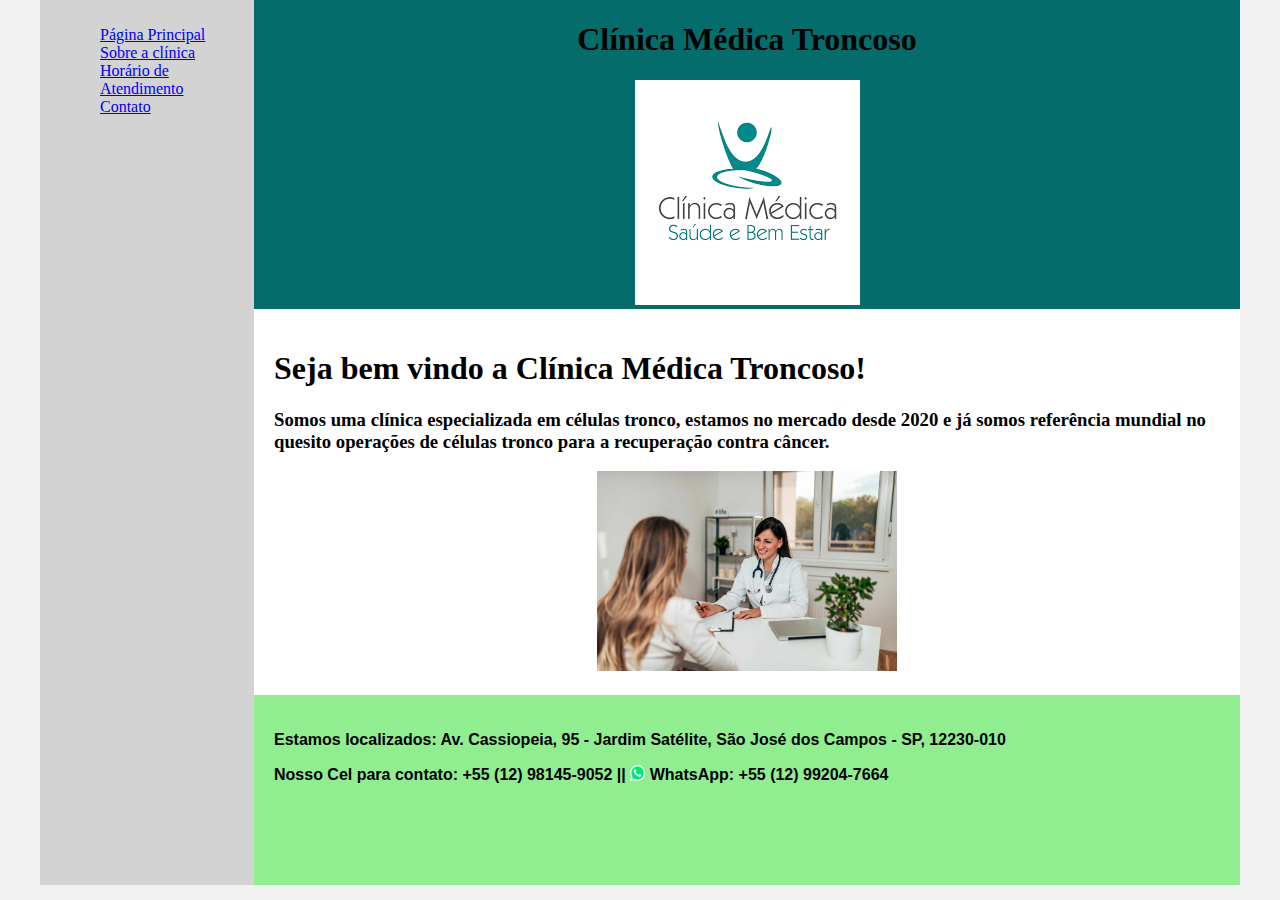
<file: Projeto 2 - Página Web Clinica/index.html>
<!DOCTYPE html>
<html lang="pt-br">
<head>
    <meta charset="UTF-8">
    <meta http-equiv="X-UA-Compatible" content="IE=edge">
    <meta name="viewport" content="width=device-width, initial-scale=1.0">
    <title>Pagina Principal</title>
    <link rel="stylesheet" href="assets/css/base.css">

    <style>

        ul {
            list-style: none;
        }

    </style>
</head>
<body>
    <div class="wrapper">
        <div class="menu">

            <ul>
                <li><a href="index.html">Página Principal</a></li>
                <li><a href="clinica.html">Sobre a clínica</a></li>
                <li><a href="horario.html">Horário de Atendimento</a></li>
                <li><a href="Contato.html">Contato</a></li>
            </ul>

        </div>

        <div class="main">
            
            <div class="header" align="center" >
                <font face="calibri"><h1>Clínica Médica Troncoso</h1></font>
                <img  src="assets/images/download.png" id="imglogo" title="Logo da clínica" alt text="Imagem com os dizeres:Clínica Médica, Saúde e Bem Estar, representando a imagem  da clínica Médica Troncoso" />
                
            </div>
    
            <div class="content">

                <font face="calibri"><h1>Seja bem vindo a Clínica Médica Troncoso!</h1></font>
                <h3>Somos uma clínica especializada em células tronco, estamos no mercado desde 2020 e já somos referência mundial no quesito operações de células tronco para a recuperação contra câncer.</h3>
                <center><img src="assets/images/imagemclinica.jpg" title="imagem ilustrativa" alt text="Imagem com uma médica conversando com uma paciente" width="300" height="200"/></center>

            </div>
    
            <div class="footer">

                <strong>

                    <font face="arial">
                         <p>Estamos localizados: Av. Cassiopeia, 95 - Jardim Satélite, São José dos Campos - SP, 12230-010</p>
                         <p>Nosso Cel para contato: +55 (12) 98145-9052 || <img src="assets/images/WhatsApp_Logo_PNG_Sem_Fundo_Transparente.png" width="15"/> WhatsApp: +55 (12) 99204-7664</p>   
                    </font>

                 </strong>

            </div>
        </div>
    </div>
</body>
</html>
</file>
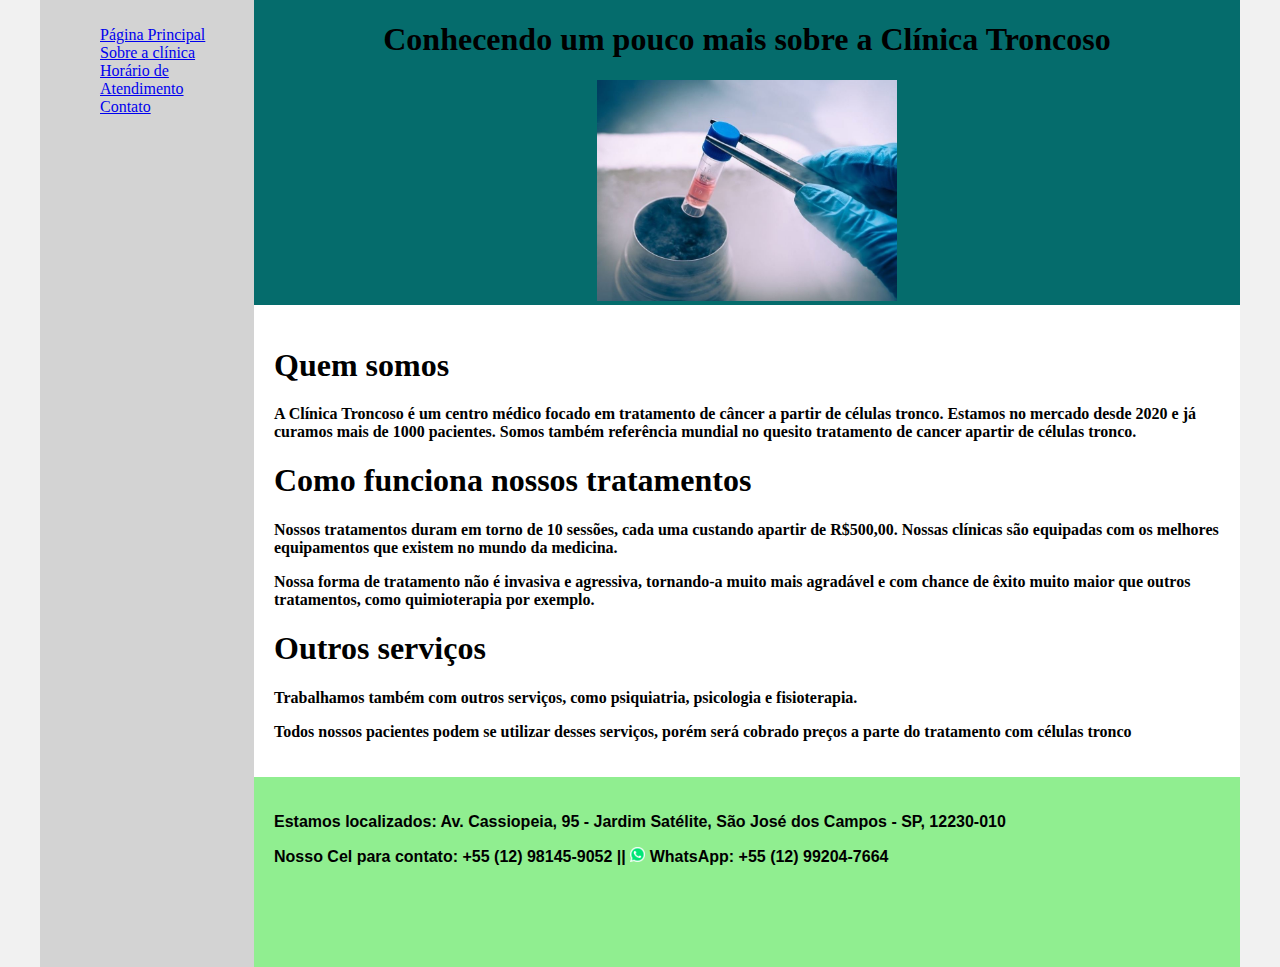
<file: Projeto 2 - Página Web Clinica/clinica.html>
<!DOCTYPE html>
<html lang="pt-br">
<head>
    <meta charset="UTF-8">
    <meta http-equiv="X-UA-Compatible" content="IE=edge">
    <meta name="viewport" content="width=device-width, initial-scale=1.0">
    <title>Sobre a Clínica Troncoso</title>
    <link rel="stylesheet" href="assets/css/base.css">

    <style>

        ul {
            list-style: none;
        }

    </style>

</head>
<body>
    <div class="wrapper">
        <div class="menu">
            
            <ul>
                <li><a href="index.html">Página Principal</a></li>
                <li><a href="clinica.html">Sobre a clínica</a></li>
                <li><a href="horario.html">Horário de Atendimento</a></li>
                <li><a href="Contato.html">Contato</a></li>
            </ul>
        </div>

        <div class="main">
            <div class="header" align="center">
                <font face="calibri"><h1>Conhecendo um pouco mais sobre a Clínica Troncoso</h1></font>
                <img src="assets/images/Design-sem-nome-3.jpg" width="300"/>
                
            </div>
    
            <div class="content">

                <font face="calibri">

                <h1>Quem somos</h1>

                    <strong>

                        <p>A Clínica Troncoso é um centro médico focado em tratamento de câncer a partir de células tronco. Estamos no mercado desde 2020 e já curamos mais de 1000 pacientes.
                        Somos também referência mundial no quesito tratamento de cancer apartir de células tronco.
                        </p> 

                    </strong>

                <h1>Como funciona nossos tratamentos</h1>

                    <strong>

                        <p>Nossos tratamentos duram em torno de 10 sessões, cada uma custando apartir de R$500,00. Nossas clínicas são equipadas com os melhores equipamentos que existem no mundo da medicina.
                        </p>
                        <p>Nossa forma de tratamento não é invasiva e agressiva, tornando-a muito mais agradável e com chance de êxito muito maior que outros tratamentos, como quimioterapia por exemplo.
                        </p>

                    </strong>

                <h1>Outros serviços</h1>

                    <strong>

                        <p>Trabalhamos também com outros serviços, como psiquiatria, psicologia e fisioterapia.</p>
                        <p>Todos nossos pacientes podem se utilizar desses serviços, porém será cobrado preços a parte do tratamento com células tronco</p>

                    </strong>

                </font>

            </div>
    
            <div class="footer">
                
                <strong>
                    <font face="arial">
                         <p>Estamos localizados: Av. Cassiopeia, 95 - Jardim Satélite, São José dos Campos - SP, 12230-010</p>
                         <p>Nosso Cel para contato: +55 (12) 98145-9052 || <img src="assets/images/WhatsApp_Logo_PNG_Sem_Fundo_Transparente.png" width="15"/> WhatsApp: +55 (12) 99204-7664</p>   
                     </font>
                 </strong>

                
            </div>
        </div>
    </div>
</body>
</html>
</file>
<file: Projeto 2 - Página Web Clinica/assets/css/base.css>
html, body {
    margin: 0;
}

body {
    background-color: #f1f1f1;
    display: flex;
    justify-content: center;
}

.wrapper {
    width: 1200px;
    display: flex;
    margin: 0 auto;
    background-color: aquamarine;
}

.main {
    display: flex;
    flex-flow: column;
    width: 85%;
}

.menu {
    width: 15%;
    background-color: lightgray;
    padding: 10px 20px 0px;
}

.header {
    background-color: rgb(5, 108, 108);
    min-height: 150px;
}

.content {
    background-color: white;
    min-height: 300px;
    padding: 20px;
}

.footer {
    background-color: lightgreen;
    min-height: 150px;
    padding: 20px;
}
</file>
